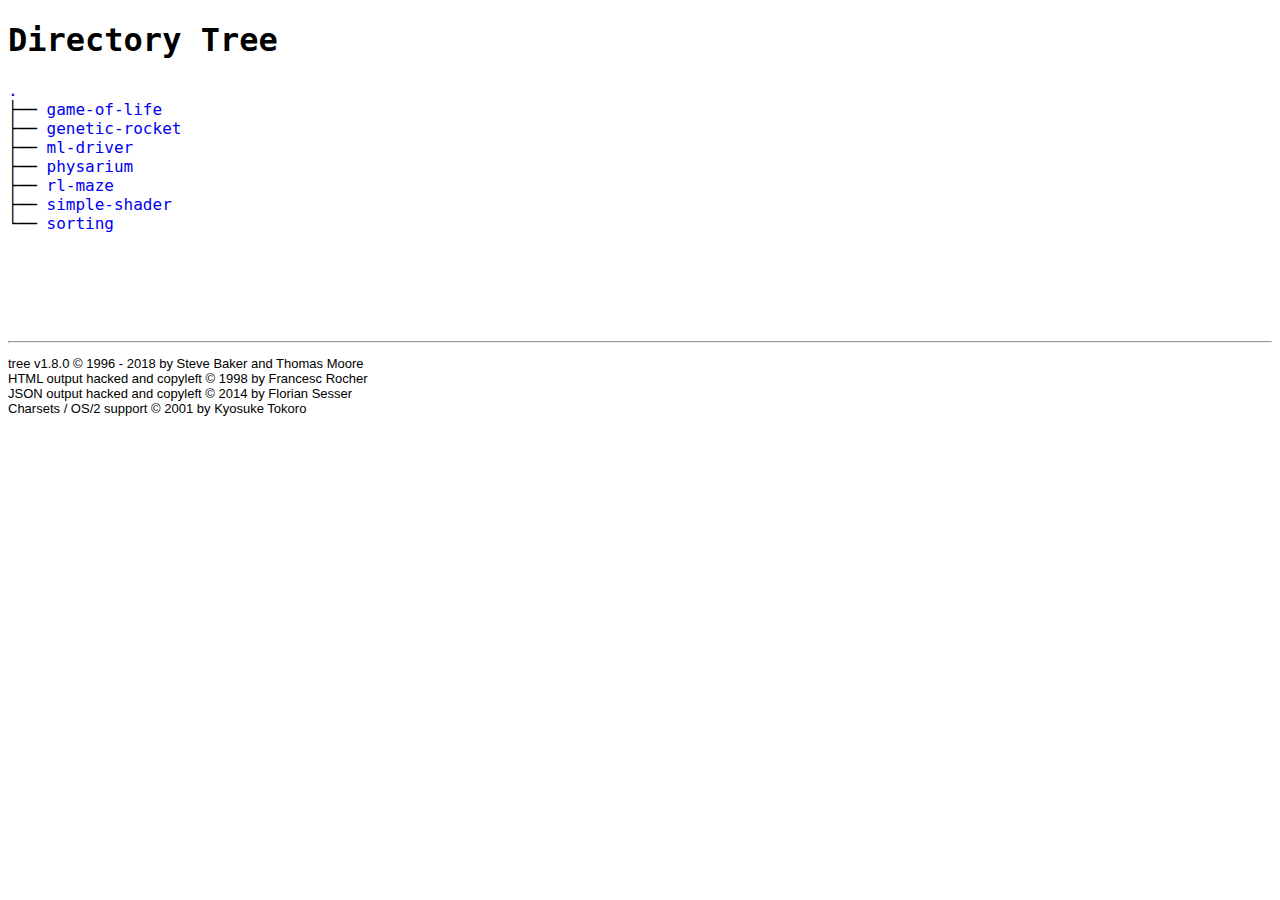
<file: index.html>
<!DOCTYPE html>
<html>
<head>
 <meta http-equiv="Content-Type" content="text/html; charset=utf-8">
 <meta name="Author" content="Made by 'tree'">
 <meta name="GENERATOR" content="$Version: $ tree v1.8.0 (c) 1996 - 2018 by Steve Baker, Thomas Moore, Francesc Rocher, Florian Sesser, Kyosuke Tokoro $">
 <title>Directory Tree</title>
 <style type="text/css">
  <!-- 
  BODY { font-family : ariel, monospace, sans-serif; }
  P { font-weight: normal; font-family : ariel, monospace, sans-serif; color: black; background-color: transparent;}
  B { font-weight: normal; color: black; background-color: transparent;}
  A:visited { font-weight : normal; text-decoration : none; background-color : transparent; margin : 0px 0px 0px 0px; padding : 0px 0px 0px 0px; display: inline; }
  A:link    { font-weight : normal; text-decoration : none; margin : 0px 0px 0px 0px; padding : 0px 0px 0px 0px; display: inline; }
  A:hover   { color : #000000; font-weight : normal; text-decoration : underline; background-color : yellow; margin : 0px 0px 0px 0px; padding : 0px 0px 0px 0px; display: inline; }
  A:active  { color : #000000; font-weight: normal; background-color : transparent; margin : 0px 0px 0px 0px; padding : 0px 0px 0px 0px; display: inline; }
  .VERSION { font-size: small; font-family : arial, sans-serif; }
  .NORM  { color: black;  background-color: transparent;}
  .FIFO  { color: purple; background-color: transparent;}
  .CHAR  { color: yellow; background-color: transparent;}
  .DIR   { color: blue;   background-color: transparent;}
  .BLOCK { color: yellow; background-color: transparent;}
  .LINK  { color: aqua;   background-color: transparent;}
  .SOCK  { color: fuchsia;background-color: transparent;}
  .EXEC  { color: green;  background-color: transparent;}
  -->
 </style>
</head>
<body>
	<h1>Directory Tree</h1><p>
	<a href=".">.</a><br>
	├── <a href="./game-of-life/">game-of-life</a><br>
	├── <a href="./genetic-rocket/">genetic-rocket</a><br>
	├── <a href="./ml-driver/frontend">ml-driver</a><br>
	├── <a href="./physarium/public">physarium</a><br>
	├── <a href="./rl-maze/">rl-maze</a><br>
	├── <a href="./simple-shader/">simple-shader</a><br>
	└── <a href="./sorting/build/">sorting</a><br>
	<br><br>
	</p>
	<p>
	<br><br>
	</p>
	<hr>
	<p class="VERSION">
		 tree v1.8.0 © 1996 - 2018 by Steve Baker and Thomas Moore <br>
		 HTML output hacked and copyleft © 1998 by Francesc Rocher <br>
		 JSON output hacked and copyleft © 2014 by Florian Sesser <br>
		 Charsets / OS/2 support © 2001 by Kyosuke Tokoro
	</p>
</body>
</html>
</file>
